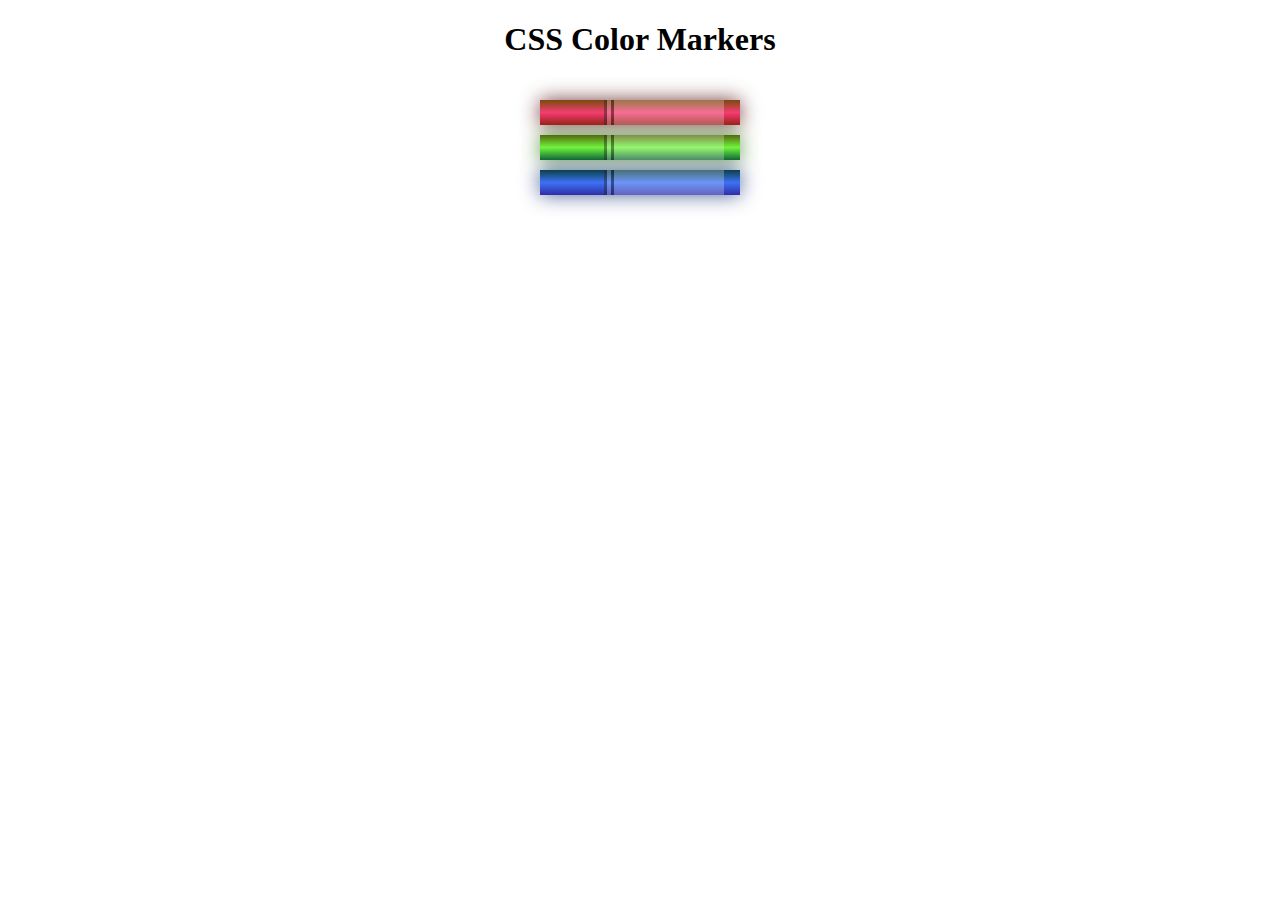
<file: RWD/3 Colored Markers/index.html>
<!DOCTYPE html>
<html lang="en">
    <head>
        <title>Colored Markers</title>
        <meta charset="utf-8">
        <meta name="viewport" content="width=device-width, initial-scale=1.0">
        <link rel="stylesheet" href="styles.css">
    </head>
    <body>
        <h1>CSS Color Markers</h1>
        <div class="container">
            <div class="marker red">
                <div class="cap"></div>
                <div class="sleeve"></div>
            </div>
            <div class="marker green">
                <div class="cap"></div>
                <div class="sleeve"></div>
            </div>
            <div class="marker blue">
                <div class="cap"></div>
                <div class="sleeve"></div>
            </div>
        </div>
    </body>
</html>
</file>
<file: RWD/3 Colored Markers/styles.css>
h1 {
    text-align: center;
  }
  
.container {
    background-color: rgb(255, 255, 255);
    padding: 10px 0;
}

.marker {
    width: 200px;
    height: 25px;
    margin: 10px auto;
}

.red {
    background: linear-gradient(rgb(122, 74, 14), rgb(245, 62, 113), rgb(162, 27, 27));
    box-shadow: 0 0 20px 0 rgba(83, 14, 14, 0.8);
    /* box-shadow: offsetX, offsetY, blurRadius, spreadRadius, color */
}

.green {
    background: linear-gradient(#55680D, #71F53E, #116C31);
    box-shadow: 0 0 20px 0 #3B7E20CC;
}

.blue {
    background: linear-gradient(hsl(186, 76%, 16%), hsl(223, 90%, 60%), hsl(240, 56%, 42%));
    box-shadow: 0 0 20px 0 hsla(223, 59%, 31%, 0.8);
}

.sleeve { 
    width: 110px; 
    height: 25px; 
    background-color: rgba(255,255,255,0.5);
    opacity: 0.5;
    border-left: 10px double rgba(0,0,0,0.75);
}

.cap
{
    width:60px;
    height:25px;
}

.cap, .sleeve
{
    display:inline-block;
}
  

/* Secondary Colors */
/* background-color: rgb(255,255,0); <-- yellow (R+G) */
/* background-color: rgb(0,255,255); <-- cyan (G+B) */
/* background-color: rgb(255,0,255); <-- magenta (R+B) */

/* Tertiary Colors */
/* background-color: rgb(255,127,0); <-- orange (R + .5G) */
/* springgreen rgb(0,255,127) (G+.5B)  */
/* violet rgb(127,0,255) (B + .5R) */
/* chartreuse rgb(127,255,0) (.5R + G) */
/* dodgerblue/"azure" rgb(0,127,255) */
/* rose rgb(255,0,127) */

/* Others */
/* background-color: rgb(255,255,255); <-- white (R+B+G) */
/* background-color: rgb(0,0,0); <-- black () */

/* Gradient Example */
/* .red {
  background: linear-gradient(90deg, rgb(255, 0, 0), rgb(0,255,0));
} */

/* .red {
  background: linear-gradient(90deg, rgb(255, 0, 0) 75%, rgb(0, 255, 0), rgb(0, 0, 255));
} */
</file>
